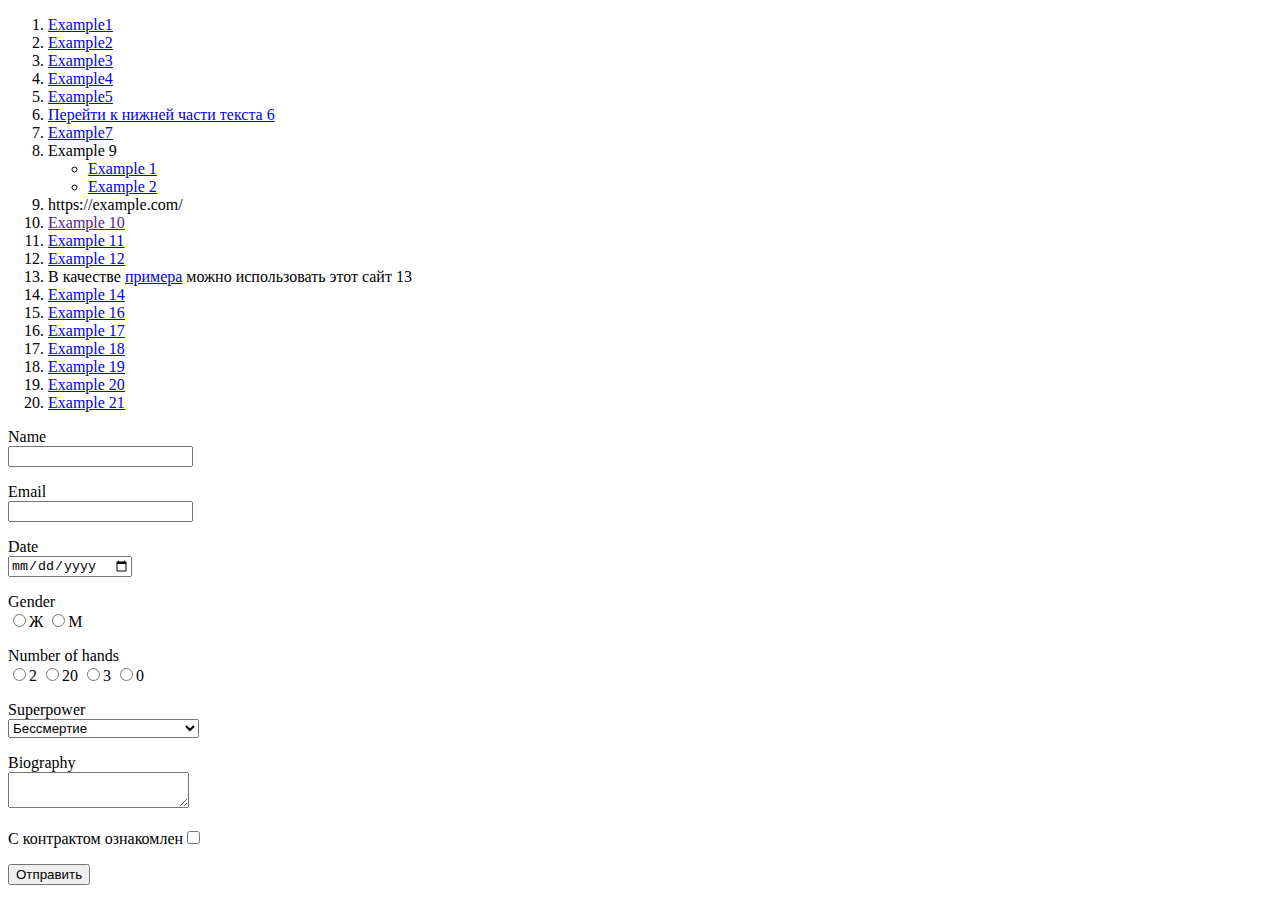
<file: index.html>
<!DOCTYPE html>
<html lang>
  <head>
    <title>Задание 1</title>
  </head>
  <body>
    <header>
      <nav>
        
    <ol>
      <li><a href="http://example.com/">Example1</a></li>
      <li><a href="https://example.com/">Example2</a></li>
      <li><a href="ftp://TimT2003.github.io:21/;type=i">Example3</a></li>
      <li><a href="ftp://tima:2003@TimT2003.github.io:21/;type=i">Example4</a></li>
      <li><a href="http://programmerbook.ru/html/common-values/url/protocol/ftp/#:~:text=безопасно">Example5</a></li>
      <li><a href="#bottom">Перейти к нижней части текста 6</a></li>
      <li><a href="index.html?hl=ru&op=translate">Example7</a></li>
      <li>
        Example 9<br><ul class="menu">
        <li><a href="http://example.com/" title="Ссылка на пример"> Example 1</a></li>
        <li><a href="http://example.ru/" title="Ссылка на пример 2"> Example 2</a></li>
        </ul></li>
        
      <li><a> https://example.com/</a></li>
      <li><a href="">Example 10 </a></li>
      <li><a href="https://google.ru" rel="nofollow">Example 11</a></li>
      <li><a href="https://google.ru" rel="nofollow"><!--noindex-->Example 12<!--/noindex--></a></li>
      <li>В качестве <span><a href="http://example.com/">примера</a></span> можно использовать этот сайт 13</li>
      <li><a href="https://yandex.ru/images/search?pos=7&img_url=http%3A%2F%2Fmobimg.b-cdn.net%2Fv3%2Ffetch%2F89%2F89b1452e43e738be92c573fdebfb1d22.jpeg&text=картинки&lr=35&rpt=simage&source=serp">Example 14</a></li>
      <li><a href="unindex.html">Example 16</a></li>
      <li><a href="about/index.html2">Example 17</a></li>
      <li><a href="../index.html2">Example 18</a></li>
      <li><a href="../../index.html3">Example 19</a></li>
      <li><a href="TimT2003.github.io">Example 20</a></li>
      <li><a href="index.html2">Example 21</a></li>

    </ol>
      <form>
        <p>Name<br><input type="text" ></p>
        <p>Email<br><input type="email"></p>
        <p>Date<br><input type="date"></p>
        <p>Gender<br><input type="radio" name="gender">Ж <input type="radio" name="gender">М</p>
        <p>Number of hands<br>
          <input type="radio" name="hand">2
          <input type="radio" name="hand">20
          <input type="radio" name="hand">3
          <input type="radio" name="hand">0</p>
        <p>Superpower<br><select>
          <option> Бессмертие </option>
          <option> Левитация </option>
          <option> Прохождение сквозь стены </option>
        </select></p>
        <p>Biography<br><textarea> </textarea></p>
        <p>С контрактом ознакомлен<input type="checkbox"></p>
        <p><input type="button" value="Отправить"></p>
        <a id="bottom"></a>
        
      </form>
  </body>
  </html>
</file>
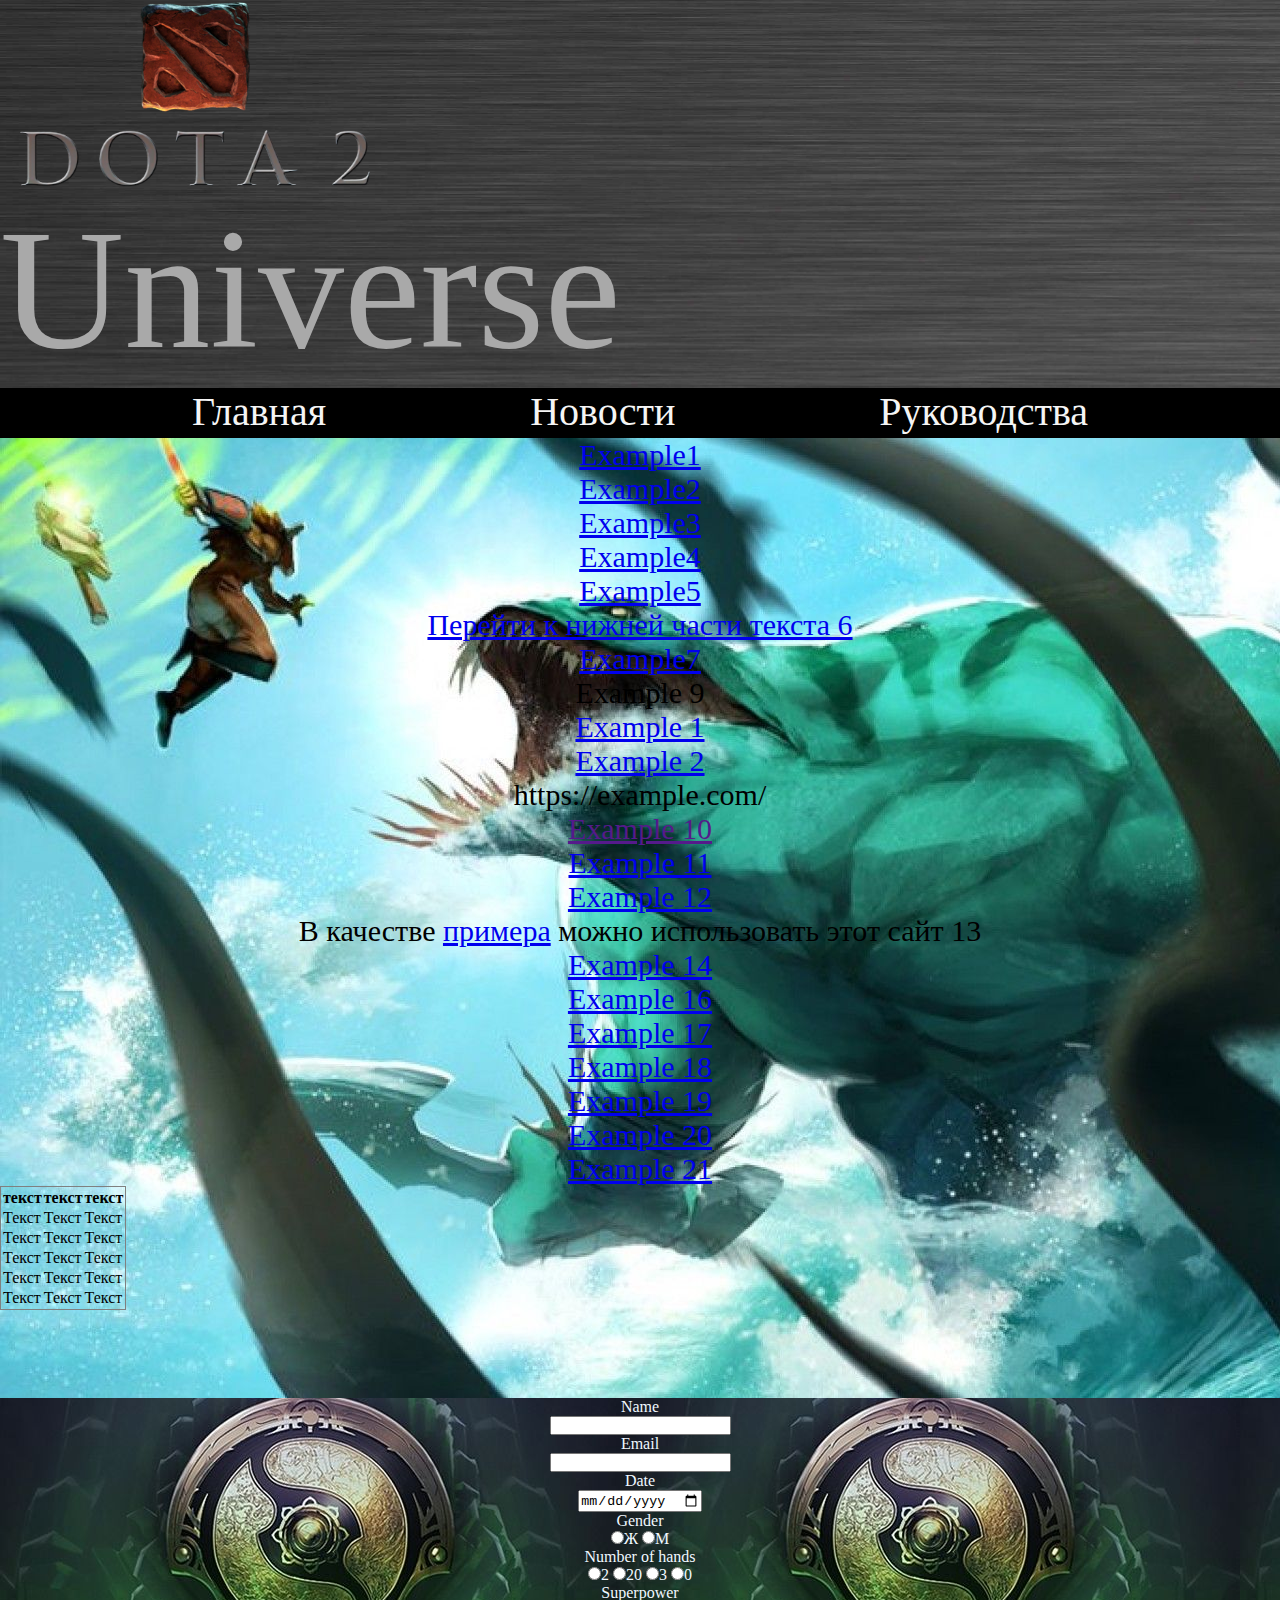
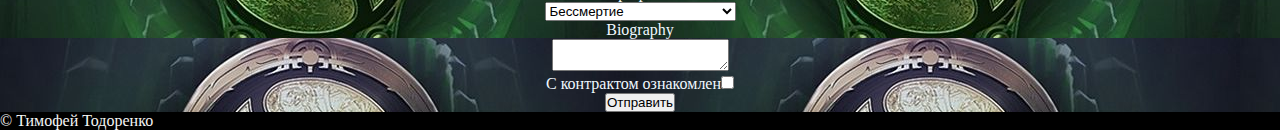
<file: zad2/nndex.html>
<!DOCTYPE html>
<html lang>
<head>
    <meta charset="UTF-8">
    <title>Universe </title>
    <link rel="stylesheet" href="main.css">
</head>
<body>
    <header id="dota">
        <img src="1234.png" alt="" class="logo1">
        <p class="dota2">Universe
        </p>
        
    </header>
    <nav>
        <ul id="grey">
            <li class="main"><a href="https://www.dota2.com/home">Главная</a></li>
            <li class="main"><a href="https://www.dota2.com/news">Новости</a></li>
            <li class="main"><a href="https://www.dota2.com/esports/summermajor22/watch/14417/122/game1vod">Руководства</a></li>
        </ul>
        </nav>
    <div class="tide">
        <ol class="zad">
      <li><a href="http://example.com/">Example1</a></li>
      <li><a href="https://example.com/">Example2</a></li>
      <li><a href="ftp://TimT2003.github.io:21/;type=i">Example3</a></li>
      <li><a href="ftp://tima:2003@TimT2003.github.io:21/;type=i">Example4</a></li>
      <li><a href="http://programmerbook.ru/html/common-values/url/protocol/ftp/#:~:text=безопасно">Example5</a></li>
      <li><a href="#bottom">Перейти к нижней части текста 6</a></li>
      <li><a href="index.html?hl=ru&op=translate">Example7</a></li>
      <li>
        Example 9<br><ul class="menu">
        <li><a href="http://example.com/" title="Ссылка на пример"> Example 1</a></li>
        <li><a href="http://example.ru/" title="Ссылка на пример 2"> Example 2</a></li>
        </ul></li>
        
      <li><a> https://example.com/</a></li>
      <li><a href="">Example 10 </a></li>
      <li><a href="https://google.ru" rel="nofollow">Example 11</a></li>
      <li><a href="https://google.ru" rel="nofollow"><!--noindex-->Example 12<!--/noindex--></a></li>
      <li>В качестве <span><a href="http://example.com/">примера</a></span> можно использовать этот сайт 13</li>
      <li><a href="https://yandex.ru/images/search?pos=7&img_url=http%3A%2F%2Fmobimg.b-cdn.net%2Fv3%2Ffetch%2F89%2F89b1452e43e738be92c573fdebfb1d22.jpeg&text=картинки&lr=35&rpt=simage&source=serp">Example 14</a></li>
      <li><a href="unindex.html">Example 16</a></li>
      <li><a href="about/index.html2">Example 17</a></li>
      <li><a href="../index.html2">Example 18</a></li>
      <li><a href="../../index.html3">Example 19</a></li>
      <li><a href="TimT2003.github.io">Example 20</a></li>
      <li><a href="index.html2">Example 21</a></li>
        </ol>
        <table class="table">
            <tr>
                <th>текст</th>
                <th>текст</th>
                <th>текст</th>
            </tr>
            <tr>
                <td>Текст</td>
                <td>Текст</td>
                <td>Текст</td>
            </tr>
            <tr>
                <td>Текст</td>
                <td>Текст</td>
                <td>Текст</td>
            </tr>
            <tr>
                <td>Текст</td>
                <td>Текст</td>
                <td>Текст</td>
            </tr>
            <tr>
                <td>Текст</td>
                <td>Текст</td>
                <td>Текст</td>
            </tr>
            <tr>
                <td>Текст</td>
                <td>Текст</td>
                <td>Текст</td>
            </tr>
        </table>
    </div>
    <div class="form">
          <form>
        <p>Name<br><input type="text" ></p>
        <p>Email<br><input type="email"></p>
        <p>Date<br><input type="date"></p>
        <p>Gender<br><input type="radio" name="gender">Ж <input type="radio" name="gender">М</p>
        <p>Number of hands<br>
          <input type="radio" name="hand">2
          <input type="radio" name="hand">20
          <input type="radio" name="hand">3
          <input type="radio" name="hand">0</p>
        <p>Superpower<br><select>
          <option> Бессмертие </option>
          <option> Левитация </option>
          <option> Прохождение сквозь стены </option>
        </select></p>
        <p>Biography<br><textarea> </textarea></p>
        <p>С контрактом ознакомлен<input type="checkbox"></p>
        <p><input type="button" value="Отправить"></p>
        <a id="bottom"></a>
        
      </form>
        
    </div>
    <div id="footer">
   &copy; Тимофей Тодоренко
  </div>
    
    
</body>
</html>
</file>
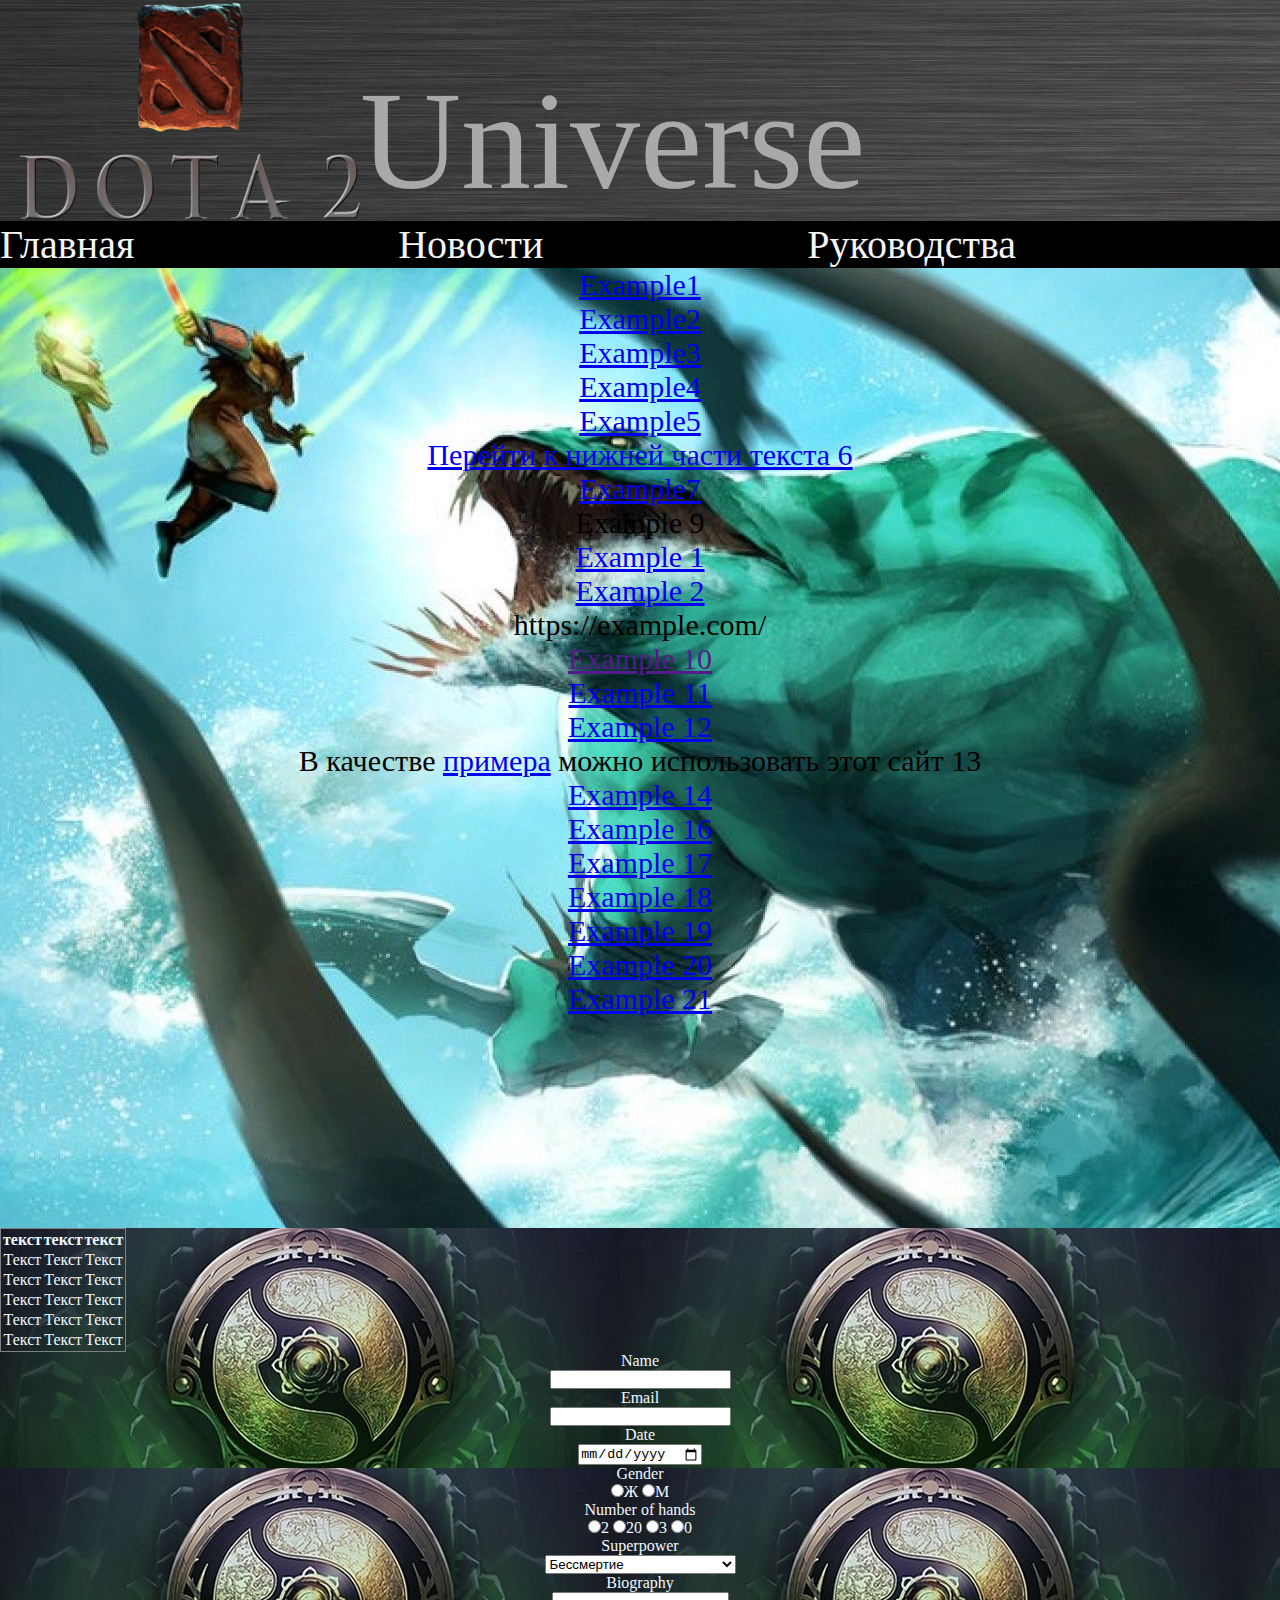
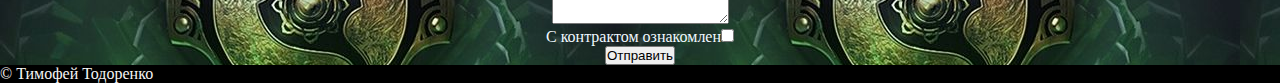
<file: zad2/nndex2.html>
<!DOCTYPE html>
<html lang>
<head>
    <meta charset="UTF-8">
    <title>Universe </title>
    <link rel="stylesheet" href="main2.css">
</head>
<body>
    <header id="dota">
        <img src="1234.png" alt="" class="logo1">
        <p class="dota2">Universe
        </p>
        
    </header>
    <nav>
        <ul id="grey">
            <li class="main"><a href="https://www.dota2.com/home">Главная</a></li>
            <li class="main"><a href="https://www.dota2.com/news">Новости</a></li>
            <li class="main"><a href="https://www.dota2.com/esports/summermajor22/watch/14417/122/game1vod">Руководства</a></li>
        </ul>
        </nav>
    <div class="tide">
        <ol class="zad">
      <li><a href="http://example.com/">Example1</a></li>
      <li><a href="https://example.com/">Example2</a></li>
      <li><a href="ftp://TimT2003.github.io:21/;type=i">Example3</a></li>
      <li><a href="ftp://tima:2003@TimT2003.github.io:21/;type=i">Example4</a></li>
      <li><a href="http://programmerbook.ru/html/common-values/url/protocol/ftp/#:~:text=безопасно">Example5</a></li>
      <li><a href="#bottom">Перейти к нижней части текста 6</a></li>
      <li><a href="index.html?hl=ru&op=translate">Example7</a></li>
      <li>
        Example 9<br><ul class="menu">
        <li><a href="http://example.com/" title="Ссылка на пример"> Example 1</a></li>
        <li><a href="http://example.ru/" title="Ссылка на пример 2"> Example 2</a></li>
        </ul></li>
        
      <li><a> https://example.com/</a></li>
      <li><a href="">Example 10 </a></li>
      <li><a href="https://google.ru" rel="nofollow">Example 11</a></li>
      <li><a href="https://google.ru" rel="nofollow"><!--noindex-->Example 12<!--/noindex--></a></li>
      <li>В качестве <span><a href="http://example.com/">примера</a></span> можно использовать этот сайт 13</li>
      <li><a href="https://yandex.ru/images/search?pos=7&img_url=http%3A%2F%2Fmobimg.b-cdn.net%2Fv3%2Ffetch%2F89%2F89b1452e43e738be92c573fdebfb1d22.jpeg&text=картинки&lr=35&rpt=simage&source=serp">Example 14</a></li>
      <li><a href="unindex.html">Example 16</a></li>
      <li><a href="about/index.html2">Example 17</a></li>
      <li><a href="../index.html2">Example 18</a></li>
      <li><a href="../../index.html3">Example 19</a></li>
      <li><a href="TimT2003.github.io">Example 20</a></li>
      <li><a href="index.html2">Example 21</a></li>
        </ol>
        
    </div>
    <div class="form">
        <table class="table">
            <tr>
                <th>текст</th>
                <th>текст</th>
                <th>текст</th>
            </tr>
            <tr>
                <td>Текст</td>
                <td>Текст</td>
                <td>Текст</td>
            </tr>
            <tr>
                <td>Текст</td>
                <td>Текст</td>
                <td>Текст</td>
            </tr>
            <tr>
                <td>Текст</td>
                <td>Текст</td>
                <td>Текст</td>
            </tr>
            <tr>
                <td>Текст</td>
                <td>Текст</td>
                <td>Текст</td>
            </tr>
            <tr>
                <td>Текст</td>
                <td>Текст</td>
                <td>Текст</td>
            </tr>
        </table>
          <form>
        <p>Name<br><input type="text" ></p>
        <p>Email<br><input type="email"></p>
        <p>Date<br><input type="date"></p>
        <p>Gender<br><input type="radio" name="gender">Ж <input type="radio" name="gender">М</p>
        <p>Number of hands<br>
          <input type="radio" name="hand">2
          <input type="radio" name="hand">20
          <input type="radio" name="hand">3
          <input type="radio" name="hand">0</p>
        <p>Superpower<br><select>
          <option> Бессмертие </option>
          <option> Левитация </option>
          <option> Прохождение сквозь стены </option>
        </select></p>
        <p>Biography<br><textarea> </textarea></p>
        <p>С контрактом ознакомлен<input type="checkbox"></p>
        <p><input type="button" value="Отправить"></p>
        <a id="bottom"></a>
        
      </form>
        
    </div>
    <div id="footer">
   &copy; Тимофей Тодоренко
  </div>
    
    
</body>
</html>
</file>
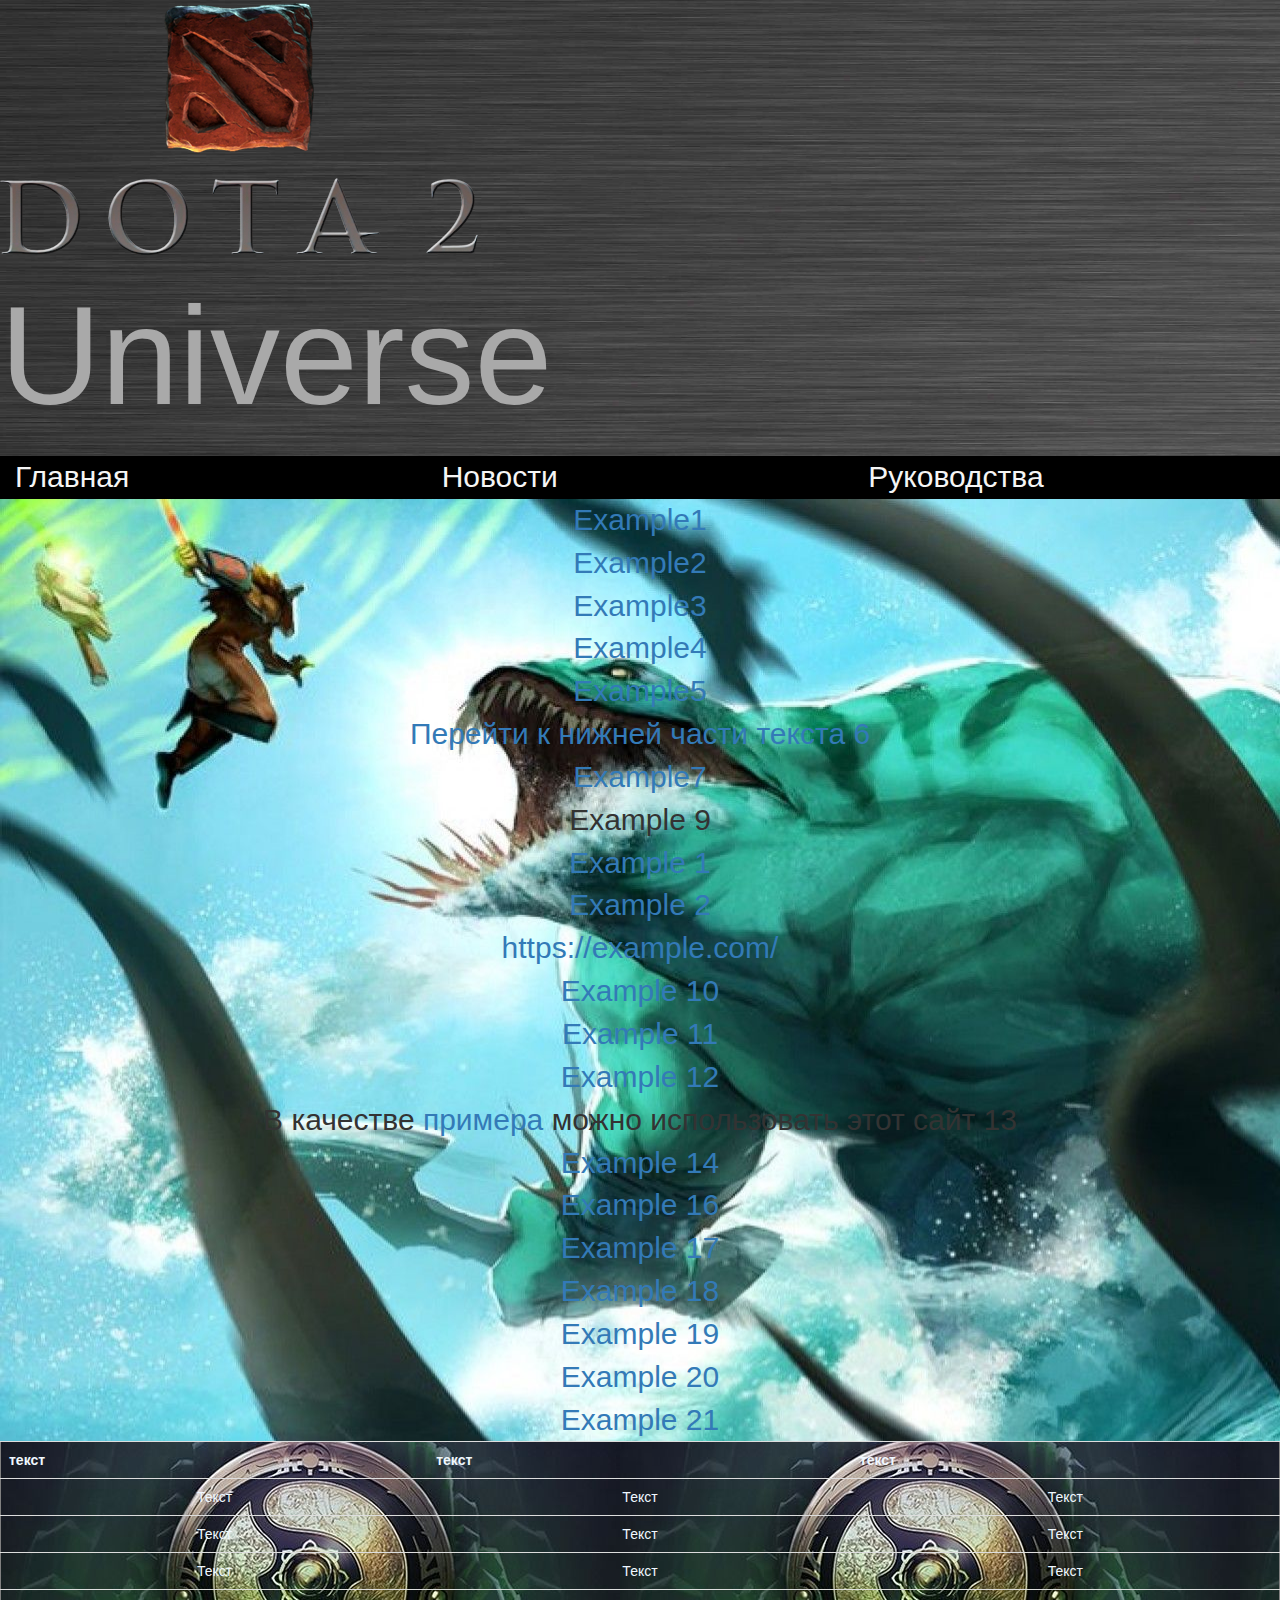
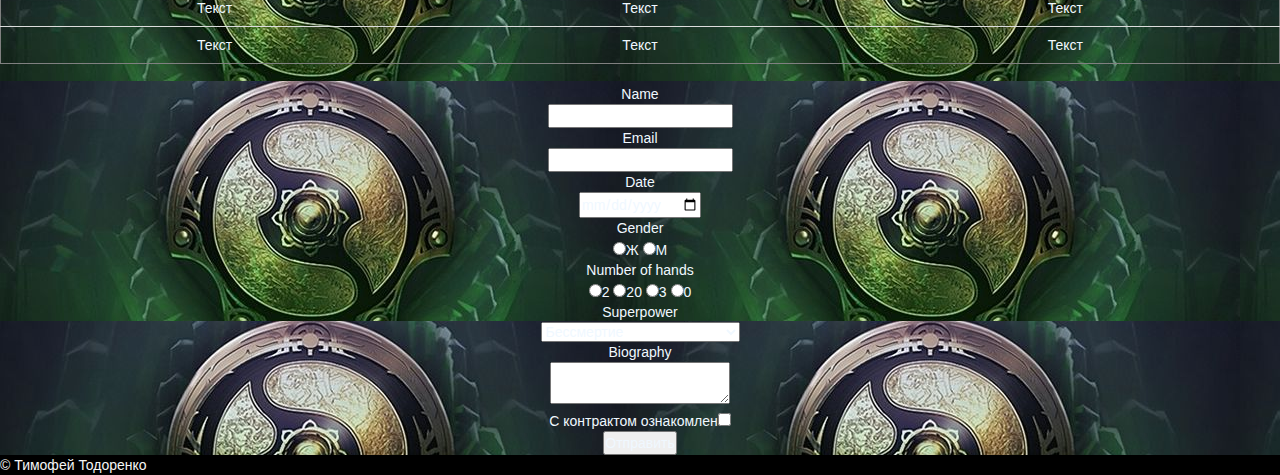
<file: zad2/nndex3.html>
<!DOCTYPE html>
<html lang>
<head>
    <meta charset="UTF-8">
    <title>Universe </title>
    <link rel="stylesheet" href="main3.css">
    <meta name="viewport" content="width=device-width, initial-scale=1">
    <link rel="stylesheet" href="https://maxcdn.bootstrapcdn.com/bootstrap/3.3.7/css/bootstrap.min.css" integrity="sha384-BVYiiSIFeK1dGmJRAkycuHAHRg32OmUcww7on3RYdg4Va+PmSTsz/K68vbdEjh4u" crossorigin="anonymous">
    <script src="https://cdn.jsdelivr.net/npm/bootstrap@5.2.2/dist/js/bootstrap.bundle.min.js" integrity="sha384-OERcA2EqjJCMA+/3y+gxIOqMEjwtxJY7qPCqsdltbNJuaOe923+mo//f6V8Qbsw3" crossorigin="anonymous"></script>
    
</head>
<body>
    <header id="dota">
        <img src="1234.png" alt="" class="logo1">
        <p class="dota2">Universe
        </p>
        
    </header>
    <nav>
         <div class="container-fluid">
            <div class="row p-0">
                <div class="col-md-4 "><a href="https://www.dota2.com/home">Главная</a></div>
                <div class="col-md-4 "><a href="https://www.dota2.com/news">Новости</a></div>
                <div class="col-md-4"><a href="https://www.dota2.com/esports/summermajor22/watch/14417/122/game1vod">Руководства</a></div>
            </div>
        </div>
        
            
        </nav>
    <div class="tide">
        <ol class="zad">
      <li><a href="http://example.com/">Example1</a></li>
      <li><a href="https://example.com/">Example2</a></li>
      <li><a href="ftp://TimT2003.github.io:21/;type=i">Example3</a></li>
      <li><a href="ftp://tima:2003@TimT2003.github.io:21/;type=i">Example4</a></li>
      <li><a href="http://programmerbook.ru/html/common-values/url/protocol/ftp/#:~:text=безопасно">Example5</a></li>
      <li><a href="#bottom">Перейти к нижней части текста 6</a></li>
      <li><a href="index.html?hl=ru&op=translate">Example7</a></li>
      <li>
        Example 9<br><ul class="menu">
        <li><a href="http://example.com/" title="Ссылка на пример"> Example 1</a></li>
        <li><a href="http://example.ru/" title="Ссылка на пример 2"> Example 2</a></li>
        </ul></li>
        
      <li><a> https://example.com/</a></li>
      <li><a href="">Example 10 </a></li>
      <li><a href="https://google.ru" rel="nofollow">Example 11</a></li>
      <li><a href="https://google.ru" rel="nofollow"><!--noindex-->Example 12<!--/noindex--></a></li>
      <li>В качестве <span><a href="http://example.com/">примера</a></span> можно использовать этот сайт 13</li>
      <li><a href="https://yandex.ru/images/search?pos=7&img_url=http%3A%2F%2Fmobimg.b-cdn.net%2Fv3%2Ffetch%2F89%2F89b1452e43e738be92c573fdebfb1d22.jpeg&text=картинки&lr=35&rpt=simage&source=serp">Example 14</a></li>
      <li><a href="unindex.html">Example 16</a></li>
      <li><a href="about/index.html2">Example 17</a></li>
      <li><a href="../index.html2">Example 18</a></li>
      <li><a href="../../index.html3">Example 19</a></li>
      <li><a href="TimT2003.github.io">Example 20</a></li>
      <li><a href="index.html2">Example 21</a></li>
        </ol>
        
    </div>
    <div class="form">
        <table class="table">
            <tr>
                <th>текст</th>
                <th>текст</th>
                <th>текст</th>
            </tr>
            <tr>
                <td>Текст</td>
                <td>Текст</td>
                <td>Текст</td>
            </tr>
            <tr>
                <td>Текст</td>
                <td>Текст</td>
                <td>Текст</td>
            </tr>
            <tr>
                <td>Текст</td>
                <td>Текст</td>
                <td>Текст</td>
            </tr>
            <tr>
                <td>Текст</td>
                <td>Текст</td>
                <td>Текст</td>
            </tr>
            <tr>
                <td>Текст</td>
                <td>Текст</td>
                <td>Текст</td>
            </tr>
        </table>
          <form>
        <p>Name<br><input type="text" ></p>
        <p>Email<br><input type="email"></p>
        <p>Date<br><input type="date"></p>
        <p>Gender<br><input type="radio" name="gender">Ж <input type="radio" name="gender">М</p>
        <p>Number of hands<br>
          <input type="radio" name="hand">2
          <input type="radio" name="hand">20
          <input type="radio" name="hand">3
          <input type="radio" name="hand">0</p>
        <p>Superpower<br><select>
          <option> Бессмертие </option>
          <option> Левитация </option>
          <option> Прохождение сквозь стены </option>
        </select></p>
        <p>Biography<br><textarea> </textarea></p>
        <p>С контрактом ознакомлен<input type="checkbox"></p>
        <p><input type="button" value="Отправить"></p>
        <a id="bottom"></a>
        
      </form>
        
    </div>
    <div id="footer">
   &copy; Тимофей Тодоренко
  </div>
    
    
</body>
</html>
</file>
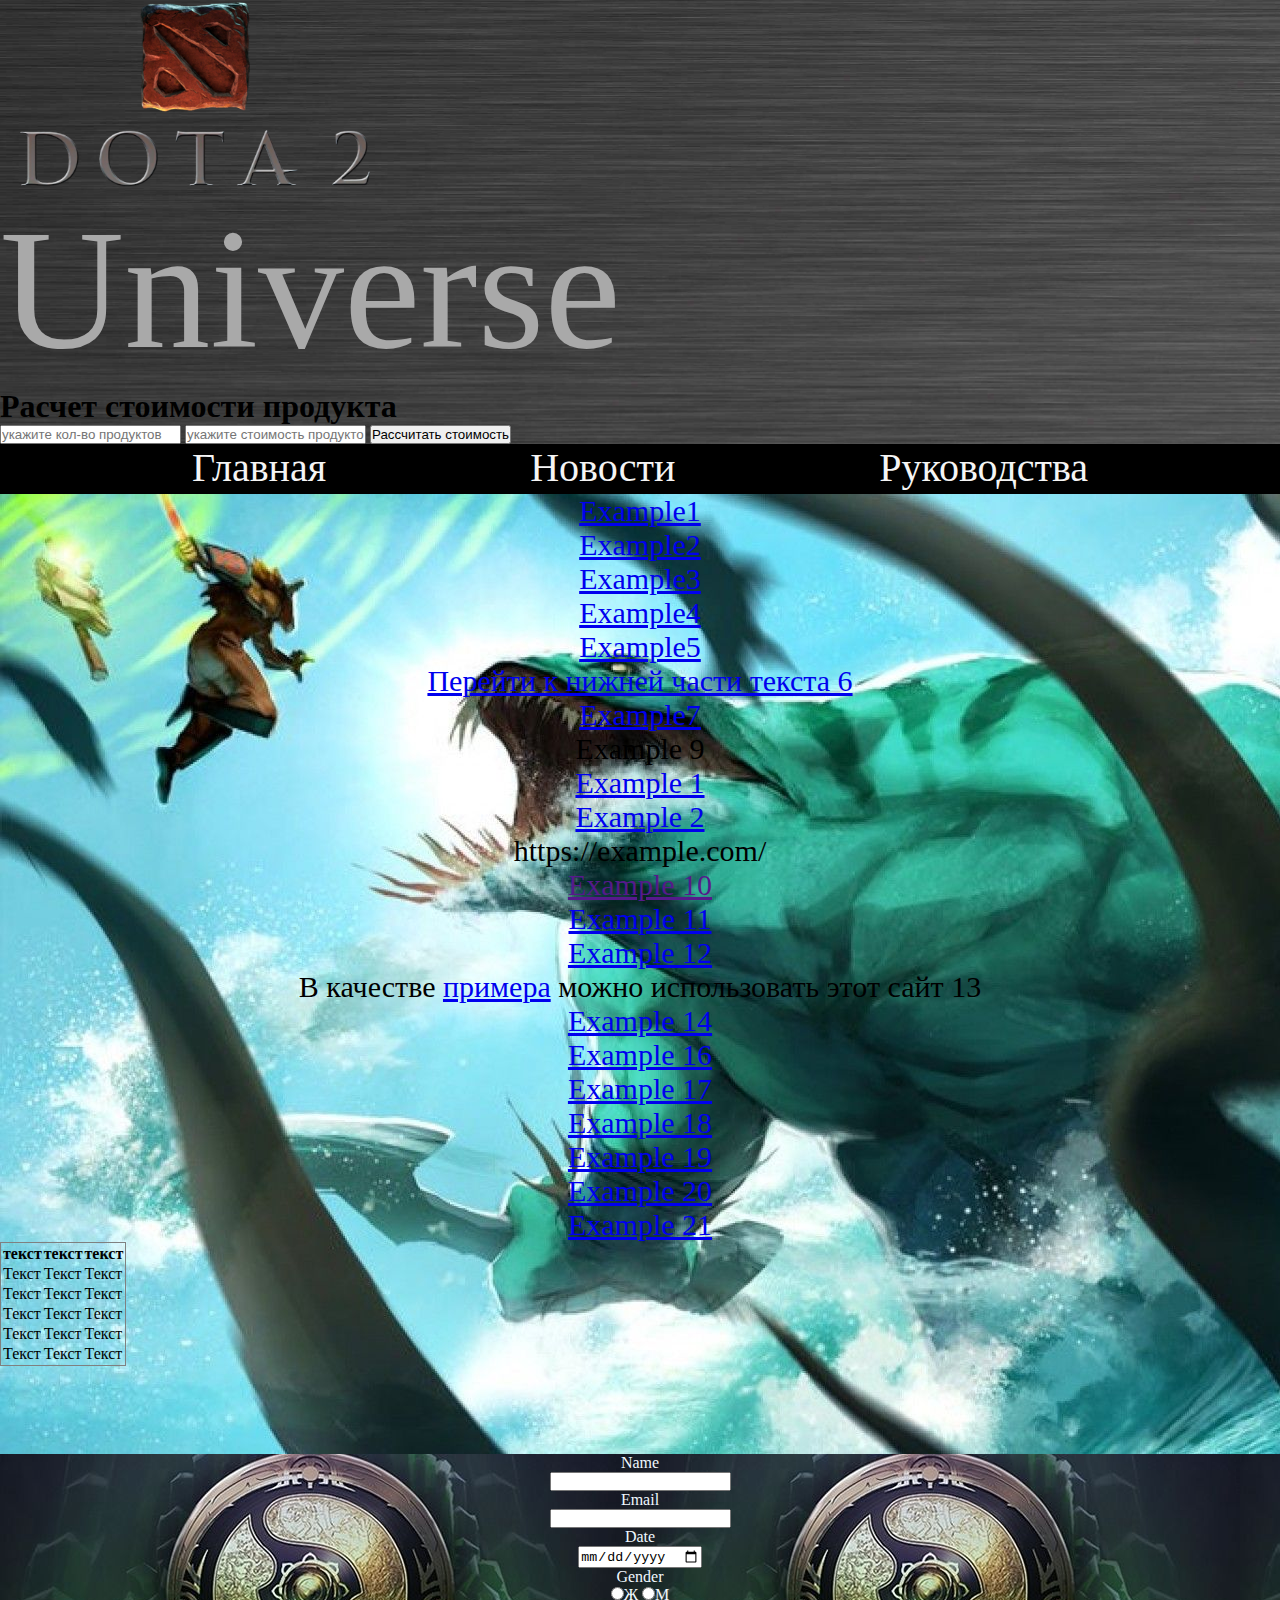
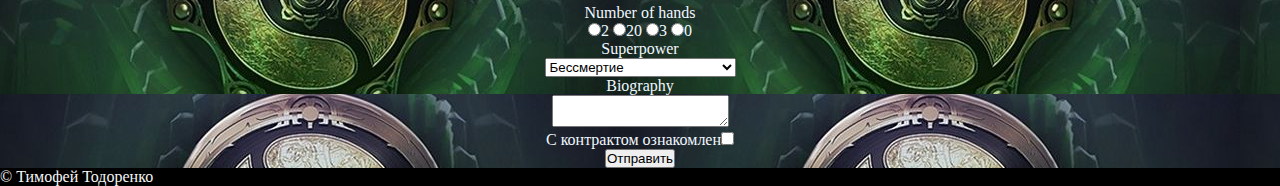
<file: zad2/nndex4.html>
<!DOCTYPE html>
<html lang>
<head>
    <meta charset="UTF-8">
    <title>Universe 5 </title>
    <link rel="stylesheet" href="main4.css">
     <script defer src="script.js"></script>
</head>
<body>
    <header id="dota">
        <img src="1234.png" alt="" class="logo1">
        <p class="dota2">Universe
        </p>
        
    
        <h1>Расчет стоимости продукта</h1>
        <input type="text" id="colvo" value="" placeholder="укажите кол-во продуктов">
        <input type="text" id="stoimost" value="" placeholder="укажите стоимость продуктов">
        <button onclick="raschitat();">Рассчитать стоимость</button>
        <div id="ploschad"></div>
        <div id="stoimost"></div>
        
    </header>
    <nav>
        <ul id="grey">
            <li class="main"><a href="https://www.dota2.com/home">Главная</a></li>
            <li class="main"><a href="https://www.dota2.com/news">Новости</a></li>
            <li class="main"><a href="https://www.dota2.com/esports/summermajor22/watch/14417/122/game1vod">Руководства</a></li>
        </ul>
        </nav>
    <div class="tide">
        <ol class="zad">
      <li><a href="http://example.com/">Example1</a></li>
      <li><a href="https://example.com/">Example2</a></li>
      <li><a href="ftp://TimT2003.github.io:21/;type=i">Example3</a></li>
      <li><a href="ftp://tima:2003@TimT2003.github.io:21/;type=i">Example4</a></li>
      <li><a href="http://programmerbook.ru/html/common-values/url/protocol/ftp/#:~:text=безопасно">Example5</a></li>
      <li><a href="#bottom">Перейти к нижней части текста 6</a></li>
      <li><a href="index.html?hl=ru&op=translate">Example7</a></li>
      <li>
        Example 9<br><ul class="menu">
        <li><a href="http://example.com/" title="Ссылка на пример"> Example 1</a></li>
        <li><a href="http://example.ru/" title="Ссылка на пример 2"> Example 2</a></li>
        </ul></li>
        
      <li><a> https://example.com/</a></li>
      <li><a href="">Example 10 </a></li>
      <li><a href="https://google.ru" rel="nofollow">Example 11</a></li>
      <li><a href="https://google.ru" rel="nofollow"><!--noindex-->Example 12<!--/noindex--></a></li>
      <li>В качестве <span><a href="http://example.com/">примера</a></span> можно использовать этот сайт 13</li>
      <li><a href="https://yandex.ru/images/search?pos=7&img_url=http%3A%2F%2Fmobimg.b-cdn.net%2Fv3%2Ffetch%2F89%2F89b1452e43e738be92c573fdebfb1d22.jpeg&text=картинки&lr=35&rpt=simage&source=serp">Example 14</a></li>
      <li><a href="unindex.html">Example 16</a></li>
      <li><a href="about/index.html2">Example 17</a></li>
      <li><a href="../index.html2">Example 18</a></li>
      <li><a href="../../index.html3">Example 19</a></li>
      <li><a href="TimT2003.github.io">Example 20</a></li>
      <li><a href="index.html2">Example 21</a></li>
        </ol>
        <table class="table">
            <tr>
                <th>текст</th>
                <th>текст</th>
                <th>текст</th>
            </tr>
            <tr>
                <td>Текст</td>
                <td>Текст</td>
                <td>Текст</td>
            </tr>
            <tr>
                <td>Текст</td>
                <td>Текст</td>
                <td>Текст</td>
            </tr>
            <tr>
                <td>Текст</td>
                <td>Текст</td>
                <td>Текст</td>
            </tr>
            <tr>
                <td>Текст</td>
                <td>Текст</td>
                <td>Текст</td>
            </tr>
            <tr>
                <td>Текст</td>
                <td>Текст</td>
                <td>Текст</td>
            </tr>
        </table>
    </div>
    <div class="form">
          <form>
        <p>Name<br><input type="text" ></p>
        <p>Email<br><input type="email"></p>
        <p>Date<br><input type="date"></p>
        <p>Gender<br><input type="radio" name="gender">Ж <input type="radio" name="gender">М</p>
        <p>Number of hands<br>
          <input type="radio" name="hand">2
          <input type="radio" name="hand">20
          <input type="radio" name="hand">3
          <input type="radio" name="hand">0</p>
        <p>Superpower<br><select>
          <option> Бессмертие </option>
          <option> Левитация </option>
          <option> Прохождение сквозь стены </option>
        </select></p>
        <p>Biography<br><textarea> </textarea></p>
        <p>С контрактом ознакомлен<input type="checkbox"></p>
        <p><input type="button" value="Отправить"></p>
        <a id="bottom"></a>
        
      </form>
        
    </div>
    <div id="footer">
   &copy; Тимофей Тодоренко
  </div>
    
    
</body>
</html>
</file>
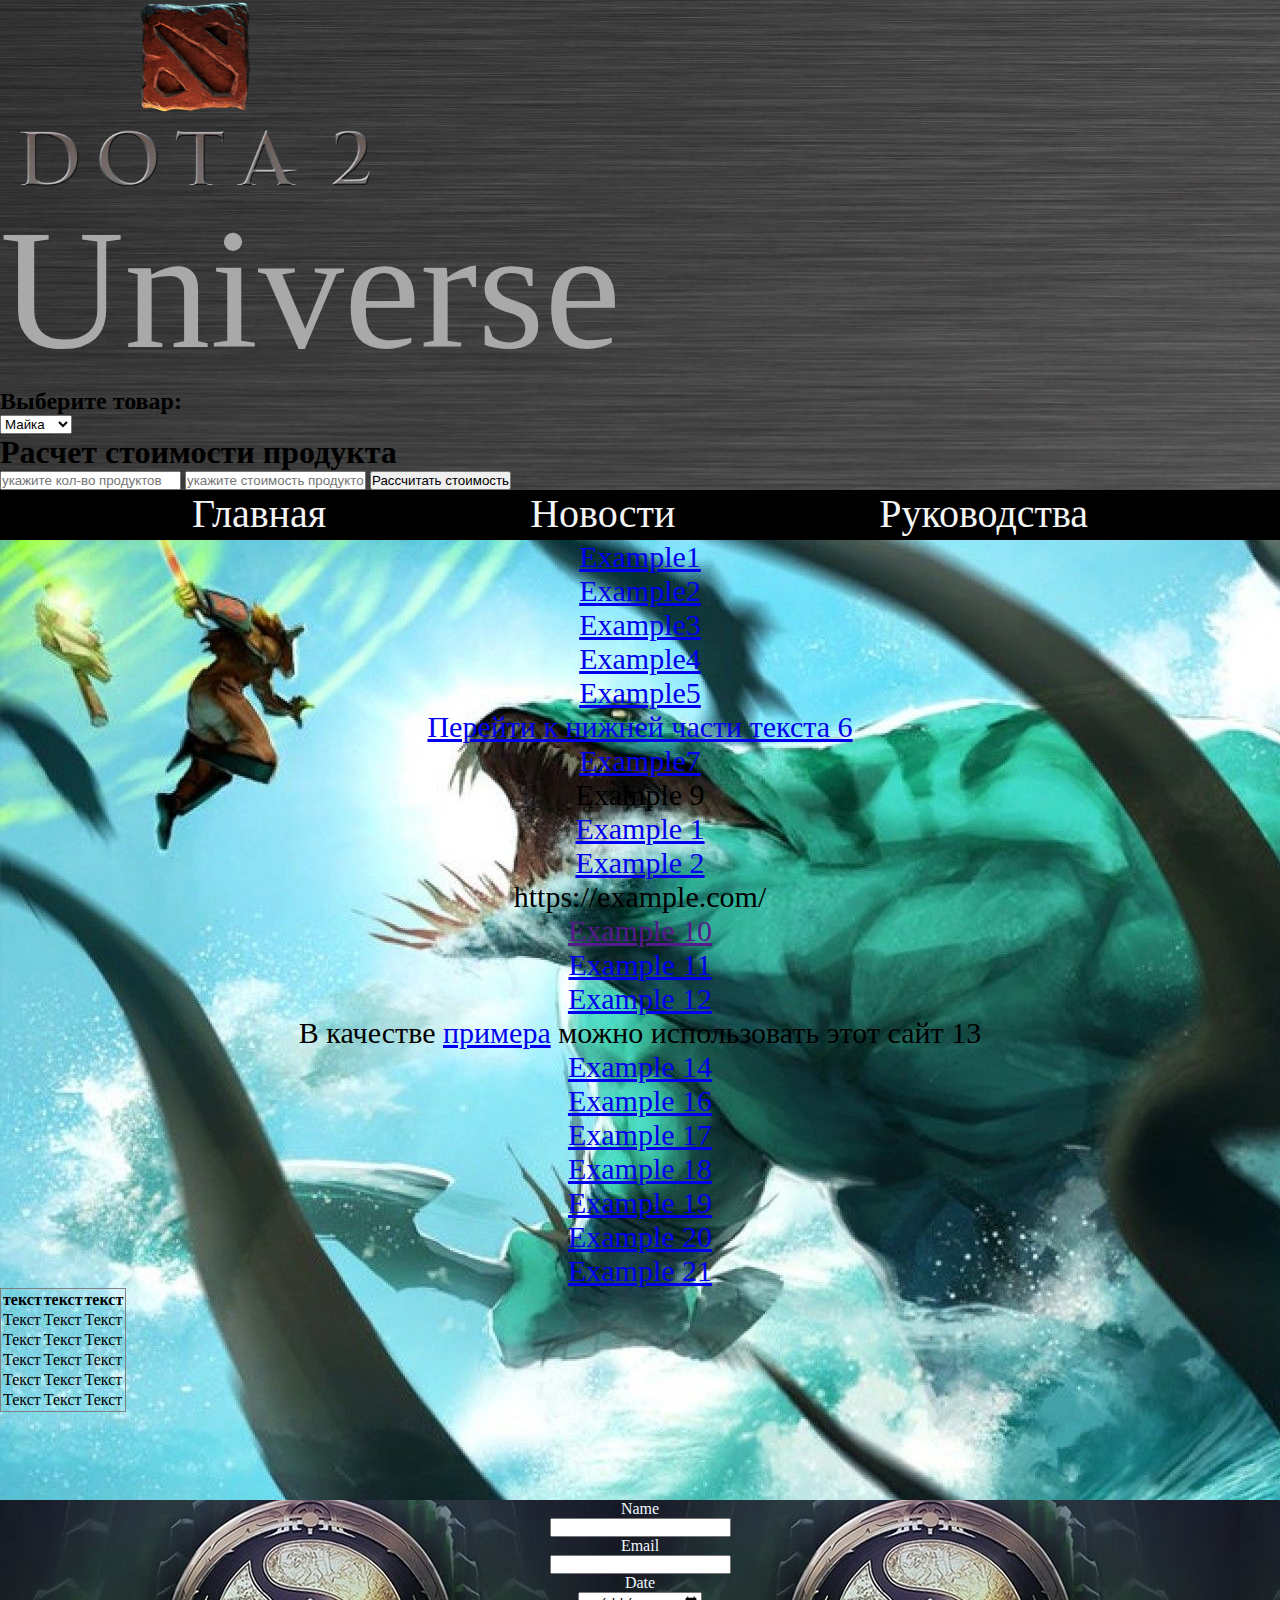
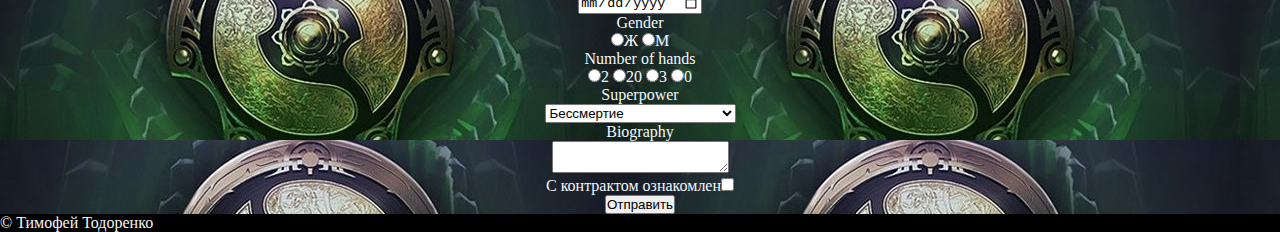
<file: zad2/nndex5.html>
<!DOCTYPE html>
<html lang>
<head>
    <meta charset="UTF-8">
    <title>Universe </title>
    <link rel="stylesheet" href="main5.css">
</head>
<body>
    <header id="dota">
        <img src="1234.png" alt="" class="logo1">
        <p class="dota2">Universe
        </p>
        <script defer src="script2.js"></script>
        <div class="calc">
            <h2>Выберите товар: </h2>
            <select id="item">
                <option value="tshirt">Майка</option>
                <option value="cap">Кепка</option>
                <option value="figure">Фигурка</option>
            </select>
            <div id="colorcap">
                С черным <input type="checkbox"><br>
                С белая <input type="checkbox"><br>
                С серым <input type="checkbox"><br>
                
            </div>
            <div id="typefigure">
            <input type= "radio" name= "hus"> герой<br>
            <input type= "radio" name= "hus"> чашка<br>
            <input type= "radio" name= "hus"> ручка<br></div>
    
        <h1>Расчет стоимости продукта</h1>
        <input type="text" id="colvo" value="" placeholder="укажите кол-во продуктов">
        <input type="text" id="stoimost" value="" placeholder="укажите стоимость продуктов">
        <button onclick="raschitat();">Рассчитать стоимость</button>
        <div id="ploschad"></div>
        <div id="stoimost"></div>
        </div>
    </header>
    <nav>
        <ul id="grey">
            <li class="main"><a href="https://www.dota2.com/home">Главная</a></li>
            <li class="main"><a href="https://www.dota2.com/news">Новости</a></li>
            <li class="main"><a href="https://www.dota2.com/esports/summermajor22/watch/14417/122/game1vod">Руководства</a></li>
        </ul>
        </nav>
    <div class="tide">
        <ol class="zad">
      <li><a href="http://example.com/">Example1</a></li>
      <li><a href="https://example.com/">Example2</a></li>
      <li><a href="ftp://TimT2003.github.io:21/;type=i">Example3</a></li>
      <li><a href="ftp://tima:2003@TimT2003.github.io:21/;type=i">Example4</a></li>
      <li><a href="http://programmerbook.ru/html/common-values/url/protocol/ftp/#:~:text=безопасно">Example5</a></li>
      <li><a href="#bottom">Перейти к нижней части текста 6</a></li>
      <li><a href="index.html?hl=ru&op=translate">Example7</a></li>
      <li>
        Example 9<br><ul class="menu">
        <li><a href="http://example.com/" title="Ссылка на пример"> Example 1</a></li>
        <li><a href="http://example.ru/" title="Ссылка на пример 2"> Example 2</a></li>
        </ul></li>
        
      <li><a> https://example.com/</a></li>
      <li><a href="">Example 10 </a></li>
      <li><a href="https://google.ru" rel="nofollow">Example 11</a></li>
      <li><a href="https://google.ru" rel="nofollow"><!--noindex-->Example 12<!--/noindex--></a></li>
      <li>В качестве <span><a href="http://example.com/">примера</a></span> можно использовать этот сайт 13</li>
      <li><a href="https://yandex.ru/images/search?pos=7&img_url=http%3A%2F%2Fmobimg.b-cdn.net%2Fv3%2Ffetch%2F89%2F89b1452e43e738be92c573fdebfb1d22.jpeg&text=картинки&lr=35&rpt=simage&source=serp">Example 14</a></li>
      <li><a href="unindex.html">Example 16</a></li>
      <li><a href="about/index.html2">Example 17</a></li>
      <li><a href="../index.html2">Example 18</a></li>
      <li><a href="../../index.html3">Example 19</a></li>
      <li><a href="TimT2003.github.io">Example 20</a></li>
      <li><a href="index.html2">Example 21</a></li>
        </ol>
        <table class="table">
            <tr>
                <th>текст</th>
                <th>текст</th>
                <th>текст</th>
            </tr>
            <tr>
                <td>Текст</td>
                <td>Текст</td>
                <td>Текст</td>
            </tr>
            <tr>
                <td>Текст</td>
                <td>Текст</td>
                <td>Текст</td>
            </tr>
            <tr>
                <td>Текст</td>
                <td>Текст</td>
                <td>Текст</td>
            </tr>
            <tr>
                <td>Текст</td>
                <td>Текст</td>
                <td>Текст</td>
            </tr>
            <tr>
                <td>Текст</td>
                <td>Текст</td>
                <td>Текст</td>
            </tr>
        </table>
    </div>
    <div class="form">
          <form>
        <p>Name<br><input type="text" ></p>
        <p>Email<br><input type="email"></p>
        <p>Date<br><input type="date"></p>
        <p>Gender<br><input type="radio" name="gender">Ж <input type="radio" name="gender">М</p>
        <p>Number of hands<br>
          <input type="radio" name="hand">2
          <input type="radio" name="hand">20
          <input type="radio" name="hand">3
          <input type="radio" name="hand">0</p>
        <p>Superpower<br><select>
          <option> Бессмертие </option>
          <option> Левитация </option>
          <option> Прохождение сквозь стены </option>
        </select></p>
        <p>Biography<br><textarea> </textarea></p>
        <p>С контрактом ознакомлен<input type="checkbox"></p>
        <p><input type="button" value="Отправить"></p>
        <a id="bottom"></a>
        
      </form>
        
    </div>
    <div id="footer">
   &copy; Тимофей Тодоренко
  </div>
    
    
</body>
</html>
</file>
<file: zad2/main.css>
* {margin:0;padding: 0}
#dota{
    background-image: url("12345.png");
     
}

.dota2{
    font-size: 172px;
    color:darkgray;
    font-family:inherit;
    margin-right: 350px;
}

.logo1{
     width: 350px;
    padding-left: 20px;
    
}
#grey{
    
    background-color: black;
    text-align:center;
    height: 50px;
    word-spacing: 200px
    
}
.main {
    display: inline-block;
    color: white;
    font-size: 40px;
    
    
}
.main a{
    text-decoration: none;
    color: whitesmoke;
    
    
}
.main a:hover{
    color: red;
}
.tide{
    background-image: url("123456.jpg");
    height: 960px;
}
.zad{
    font-size: 30px;
    text-align: center;
}

.table{
    border: 1px solid grey;
}
.form{
    text-align: center;
    background-image: url("4.jpg");
    width: 100%;
    color: aliceblue;
}
 #footer { 
    left: 0; bottom: 0; 
    background:black; 
    color: whitesmoke; 
    width: 100%; 
   }
@media screen(min-width:320px){
    grey{
        display: flex;
        flex-direction: column;
        height: 100%;
        width: 100%;
    }
    dota{
        display: flex;
        width: 100%;
         height: 100%;
    }
    tide{
        display: flex;
        width: 100%;
        height: 100%;
        flex-direction: column;
    }
    form{
        display: flex;
        width: 100%;
         height: 100%;
    }
}
@media screen(min-width:768px){
     grey{
        display: flex;
         width: 100%;
         height: 100%;
    }
    dota{
        display: flex;
        align-items: flex-start;
        flex-wrap: nowrap;
            width: 100%;
         height: 100%;
    }
    tide{
        display: flex;
        width: 100%;
        height: 100%;
        flex-direction: column;
    }
    form{
        display: flex;
        width: 100%;
         height: 100%;
    }
}
    

@media screen(min-width:992px){
    grey{
        display: flex;
         width: 100%;
         height: 100%;
    }
    dota{
        display: flex;
        align-items: flex-start;
        flex-wrap: nowrap;
        width: 100%;
         height: 100%;
    }
    tide{
        display: flex;
        flex-direction: column;
        width: 100%;
        height: 100%;
    }
    form{
        display: flex;
        width: 100%;
         height: 100%;
    }
}

@media screen(min-width:1200px){
    grey{
        display: flex;
         width: 100%;
         height: 100%;
    }
    dota{
        display: flex;
        align-items: flex-start;
        flex-wrap:nowrap; 
        width: 100%;
         height: 100%;
    }
    tide{
        display: flex;
        flex-direction: column;
        width: 100%;
        height: 100%;
    }
    form{
        display: flex;
        width: 100%;
         height: 100%;
    }
}
</file>
<file: zad2/main2.css>
* {margin:0;padding: 0}

#dota{
    background-image: url("12345.png");
    display: flex;
    flex-direction: row;
}

.dota2{
    font-size: 140px;
    color:darkgray;
    font-family:inherit;
    padding-top:60px;
     
}

.logo1{
     width: 340px;
    padding-left: 20px;
    
}
#grey{
    background-color: black;
    display: flex;
    flex: 1 1 auto;
    
}
.main {
    display: inline-block;
    color: white;
    font-size: 40px;
    flex: 1 1 auto;
    
    
}
.main a{
    text-decoration: none;
    color: whitesmoke;
    
    
}
.main a:hover{
    color: red;
}
.tide{
    background-image: url("123456.jpg");
    height: 960px;
}
.zad{
    font-size: 30px;
    text-align: center;
}


.form{
  
    text-align: center;
    height: 100%;
    background-image: url("4.jpg");
    width: 100%;
    color: aliceblue;

}
.table{
    border: 1px solid grey;
}
 #footer { 
    left: 0; bottom: 0; 
    background:black; 
    color: whitesmoke; 
    width: 100%; 
   }
@media screen and (max-device-width:480px){
    #dota{
        flex-direction: column;
    }
    #grey{
        flex-direction: column;
    }
    .form
    {
    display: flex;
    flex-direction: column;
    justify-content: center;  
    }
    .table{
        order:1;
    }
  }
</file>
<file: zad2/main3.css>
* {margin:0;padding: 0}

#dota{
    background-image: url("12345.png");
 
}


.dota2{
    font-size: 140px;
    color:darkgray;
    font-family:inherit;
    margin:0;
     
}
.container-fluid{
    background-color: black;
    margin: 0;
    
    
   
}
.col-md-4  {
    background-color: black;
    color: white;
    font-size: 30px;
    
    
    
}
.col-md-4  a{
    
    color: whitesmoke;
    
    
}
.col-md-4  a:hover{
    color: red;

}
.tide{
    background-image: url("123456.jpg");
    
}
.zad{
    font-size: 30px;
    text-align: center;
    margin: 0;
}


.form{
    text-align: center;
    height: 102%;
    background-image: url("4.jpg");
    width: 100%;
    color: aliceblue;
  
    

}
.form p{
    margin: 0;
}
.table{
    border: 1px solid grey;
}
 #footer { 
    left: 0; bottom: 0; 
    background:black; 
    color: whitesmoke; 
    width: 100%; 

   }
@media screen and (max-device-width:480px){
    .dota2{
        font-size: 40px;
    }
    .logo1{
        height: 80px;
    }
</file>
<file: zad2/main4.css>
* {margin:0;padding: 0}
#dota{
    background-image: url("12345.png");
     
}

.dota2{
    font-size: 172px;
    color:darkgray;
    font-family:inherit;
    margin-right: 350px;
}

.logo1{
     width: 350px;
    padding-left: 20px;
    
}
#grey{
    
    background-color: black;
    text-align:center;
    height: 50px;
    word-spacing: 200px
    
}
.main {
    display: inline-block;
    color: white;
    font-size: 40px;
    
    
}
.main a{
    text-decoration: none;
    color: whitesmoke;
    
    
}
.main a:hover{
    color: red;
}
.tide{
    background-image: url("123456.jpg");
    height: 960px;
}
.zad{
    font-size: 30px;
    text-align: center;
}

.table{
    border: 1px solid grey;
}
.form{
    text-align: center;
    background-image: url("4.jpg");
    width: 100%;
    color: aliceblue;
}
 #footer { 
    left: 0; bottom: 0; 
    background:black; 
    color: whitesmoke; 
    width: 100%; 
   }
@media screen(min-width:320px){
    grey{
        display: flex;
        flex-direction: column;
        height: 100%;
        width: 100%;
    }
    dota{
        display: flex;
        width: 100%;
         height: 100%;
    }
    tide{
        display: flex;
        width: 100%;
        height: 100%;
        flex-direction: column;
    }
    form{
        display: flex;
        width: 100%;
         height: 100%;
    }
}
@media screen(min-width:768px){
     grey{
        display: flex;
         width: 100%;
         height: 100%;
    }
    dota{
        display: flex;
        align-items: flex-start;
        flex-wrap: nowrap;
            width: 100%;
         height: 100%;
    }
    tide{
        display: flex;
        width: 100%;
        height: 100%;
        flex-direction: column;
    }
    form{
        display: flex;
        width: 100%;
         height: 100%;
    }
}
    

@media screen(min-width:992px){
    grey{
        display: flex;
         width: 100%;
         height: 100%;
    }
    dota{
        display: flex;
        align-items: flex-start;
        flex-wrap: nowrap;
        width: 100%;
         height: 100%;
    }
    tide{
        display: flex;
        flex-direction: column;
        width: 100%;
        height: 100%;
    }
    form{
        display: flex;
        width: 100%;
         height: 100%;
    }
}

@media screen(min-width:1200px){
    grey{
        display: flex;
         width: 100%;
         height: 100%;
    }
    dota{
        display: flex;
        align-items: flex-start;
        flex-wrap:nowrap; 
        width: 100%;
         height: 100%;
    }
    tide{
        display: flex;
        flex-direction: column;
        width: 100%;
        height: 100%;
    }
    form{
        display: flex;
        width: 100%;
         height: 100%;
    }
}
</file>
<file: zad2/main5.css>
* {margin:0;padding: 0}
#dota{
    background-image: url("12345.png");
     
}

.dota2{
    font-size: 172px;
    color:darkgray;
    font-family:inherit;
    margin-right: 350px;
}

.logo1{
     width: 350px;
    padding-left: 20px;
    
}
#colorcap{
    display: none;
}
#typefigure{
    display: none;
}
#grey{
    
    background-color: black;
    text-align:center;
    height: 50px;
    word-spacing: 200px
    
}
.main {
    display: inline-block;
    color: white;
    font-size: 40px;
    
    
}
.main a{
    text-decoration: none;
    color: whitesmoke;
    
    
}
.main a:hover{
    color: red;
}
.tide{
    background-image: url("123456.jpg");
    height: 960px;
}
.zad{
    font-size: 30px;
    text-align: center;
}

.table{
    border: 1px solid grey;
}
.form{
    text-align: center;
    background-image: url("4.jpg");
    width: 100%;
    color: aliceblue;
}
 #footer { 
    left: 0; bottom: 0; 
    background:black; 
    color: whitesmoke; 
    width: 100%; 
   }
@media screen(min-width:320px){
    grey{
        display: flex;
        flex-direction: column;
        height: 100%;
        width: 100%;
    }
    dota{
        display: flex;
        width: 100%;
         height: 100%;
    }
    tide{
        display: flex;
        width: 100%;
        height: 100%;
        flex-direction: column;
    }
    form{
        display: flex;
        width: 100%;
         height: 100%;
    }
}
@media screen(min-width:768px){
     grey{
        display: flex;
         width: 100%;
         height: 100%;
    }
    dota{
        display: flex;
        align-items: flex-start;
        flex-wrap: nowrap;
            width: 100%;
         height: 100%;
    }
    tide{
        display: flex;
        width: 100%;
        height: 100%;
        flex-direction: column;
    }
    form{
        display: flex;
        width: 100%;
         height: 100%;
    }
}
    

@media screen(min-width:992px){
    grey{
        display: flex;
         width: 100%;
         height: 100%;
    }
    dota{
        display: flex;
        align-items: flex-start;
        flex-wrap: nowrap;
        width: 100%;
         height: 100%;
    }
    tide{
        display: flex;
        flex-direction: column;
        width: 100%;
        height: 100%;
    }
    form{
        display: flex;
        width: 100%;
         height: 100%;
    }
}

@media screen(min-width:1200px){
    grey{
        display: flex;
         width: 100%;
         height: 100%;
    }
    dota{
        display: flex;  
        align-items: flex-start;
        flex-wrap:nowrap; 
        width: 100%;
         height: 100%;
    }
    tide{
        display: flex;
        flex-direction: column;
        width: 100%;
        height: 100%;
    }
    form{
        display: flex;
        width: 100%;
         height: 100%;
    }
}
</file>
